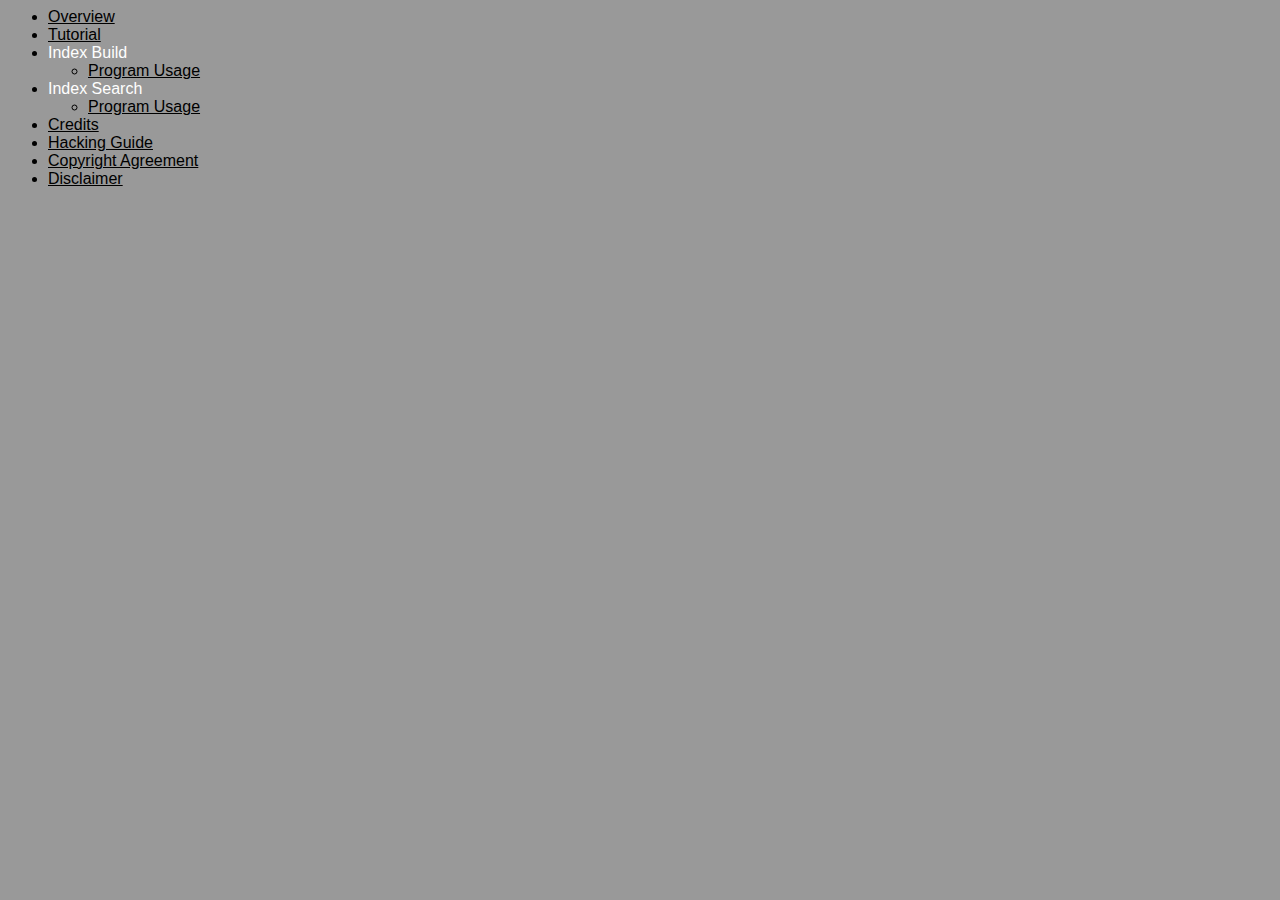
<file: doc/index.html>
<html>
<head>                                                     
	<link rel="stylesheet" type="text/css" href="style.css">
	<title>Manual Navigation</title>
</head>

<body bgcolor="#999999" link="#000000" vlink="#000000">

<ul>
	<li> <font color="#ffffff"> <A HREF="Content.html" target="mainContent">Overview</a></font></li>
	<li> <font color="#ffffff"> <A HREF="Tutorial.html"
          target="mainContent">Tutorial</a></font></li>
	<li> <font color="#ffffff"> Index Build </font>
		<ul>
			<li> <font color="#000000"> <A HREF="Build.html" target="mainContent">Program Usage </a></font></li>
		</ul>
	</li>
	
	<li> <font color="#ffffff"> Index Search </font>
		<ul>
			<li> <A HREF="Search.html" target="mainContent">Program Usage </a></li>
		</ul>
	</li>

	<li> <A HREF="Credits.html" target="mainContent">Credits</A></li>
	<li> <A HREF="hacking.html" target="mainContent">Hacking Guide</A></li>
	<li> <A HREF="copying.html" target="mainContent">Copyright Agreement</A></li>
	<li> <A HREF="Disclaimer.html" target="mainContent">Disclaimer</A></li>
</ul> 

</body>
</html>
</file>
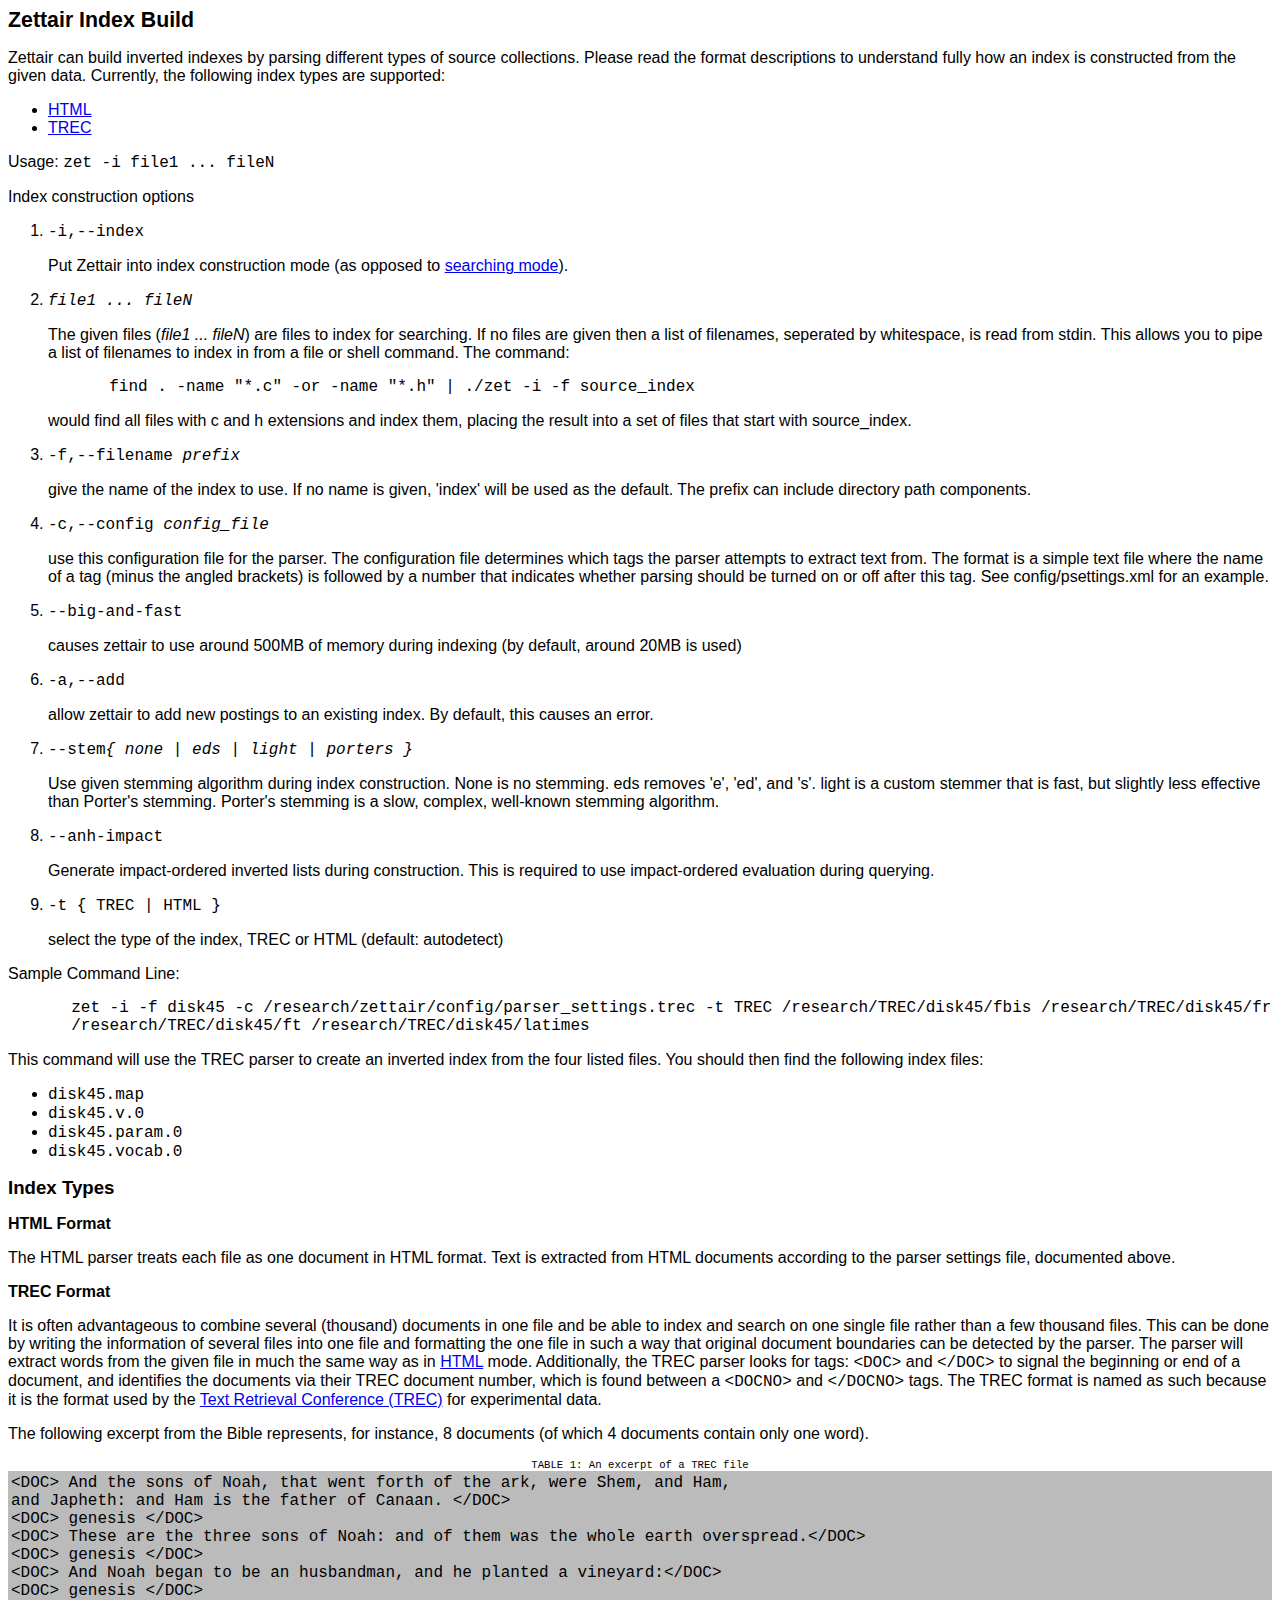
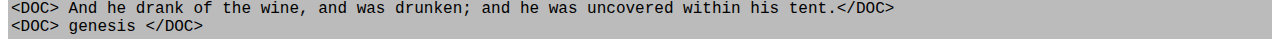
<file: doc/Build.html>
<html>
  <head>
    <title>Zettair Index Build</title>
  </head>
  <link rel="stylesheet" type="text/css" href="style.css">
  <body bgcolor="#ffffff">

  <h1>Zettair Index Build</h1>
  <p>
  Zettair can build inverted indexes by parsing different types of 
  source collections.  Please read the format descriptions to understand 
  fully how an index is constructed from the given data. Currently, the 
  following index types are supported:

  <ul>
    <li><a href="#HTMLFORMAT">HTML</a></li>
    <li><a HREF="#TRECFORMAT">TREC</a></li>            
  </ul>
  </p>

  <p>
  Usage: <span class="usage">zet -i file1 ...  fileN</span>
  </p>

  <p>Index construction options<br>

  <ul class="option-list">
    <li>
    <span class="option-flag">-i,--index</span>
    <p class="option-explanation">
    Put Zettair into index construction mode (as opposed to <a
      href="Search.html" target="mainContent">searching mode</a>).
    </p>
    </li>

    <li><span class="option-flag"><span 
        class="option-argument">file1 ... fileN</span></span>
    <p class="option-explanation">
    The given files (<span class="option-argument">file1 ... 
      fileN</span>) are files to index for
    searching.  If no files are given then a list of filenames, 
    seperated by whitespace, is read from stdin.  This allows you to 
    pipe a list of filenames to index in from a file or shell
    command.  The command:
    </p>
    <div class="shell-command">find . -name "*.c" -or -name 
      "*.h" | ./zet -i -f source_index</div>
    <p class="option-explanation">
    would find all files with c and h extensions and index them,
    placing the result into a set of files that start with
    source_index.
    </p>
    </li>

    <li>
    <span class="option-flag">-f,--filename <span
        class="option-argument">prefix</span></span>
    <p class="option-explanation">
    give the name of the index to use.  If no name is given, 'index'
    will be used as the default.  The prefix can include directory
    path components.
    </p>
    </li>

    <li>
    <span class="option-flag">-c,--config <span
        class="option-argument">config_file</span></span>
    <p class="option-explanation">
    use this configuration file for the parser.  The configuration
    file determines which tags the parser attempts to extract text
    from.  The format is a simple text file where the name of a tag
    (minus the angled brackets) is followed by a number that
    indicates whether parsing should be turned on or off after this
    tag.  See config/psettings.xml for an example.
    </p>
    </li>

    <li><span class="option-flag">--big-and-fast</span>
    <p class="option-explanation">
    causes zettair to use around 500MB of memory during indexing (by
    default, around 20MB is used)
    </p>
    </li>

    <li><span class="option-flag">-a,--add</span>
    <p class="option-explanation">
    allow zettair to add new postings to an existing index.  By
    default, this causes an error.
    </p>
    </li>

    <li>
    <span class="option-flag">--stem<span
        class="option-argument">{ none | eds | light | porters }</span></span>
    <p class="option-explanation">
    Use given stemming algorithm during index construction.  None is
    no stemming.  eds removes 'e', 'ed', and 's'.
    light is a custom stemmer that is fast, but slightly less
    effective than Porter's stemming.
    Porter's stemming is a slow, complex, well-known stemming algorithm.
    </p>
    </li>

    <li>
    <span class="option-flag">--anh-impact</span>
    <p class="option-explanation">
    Generate impact-ordered inverted lists during construction.  This
    is required to use impact-ordered evaluation during querying.
    </p>
    </li>

    <li><span class="option-flag">-t { TREC | HTML }</span>
    <p class="option-explanation">
    select the type of the index, TREC or HTML (default: autodetect)
    </p>
    </li>
  </ul>
  </p>

  <p>
  Sample Command Line: 
  </p>
  <div class="shell-command">zet -i -f disk45 -c
    /research/zettair/config/parser_settings.trec -t TREC
    /research/TREC/disk45/fbis /research/TREC/disk45/fr
    /research/TREC/disk45/ft /research/TREC/disk45/latimes</div>
  <p>
  This command will use the TREC parser
  to create an inverted index from the four listed files.
  You should then find the following index files:
  <ul>
    <li><span class="file-name">disk45.map</span></li>
    <li><span class="file-name">disk45.v.0</span></li>
    <li><span class="file-name">disk45.param.0</span></li>
    <li><span class="file-name">disk45.vocab.0</span></li>
  </ul>
  </p>

  <h2><a name="FORMAT">Index Types</a></h2>
  <h3><a name="HTMLFORMAT">HTML Format</a></h3>
  <p>    
  The HTML parser treats each file as one document in HTML format.  Text is
  extracted from HTML documents according to the parser settings file,
  documented above. 
  </p>
  <h3><a name="TRECFORMAT">TREC Format</a></h3>
  <p>
  It is often advantageous to combine several (thousand) documents in 
  one file and be able to index and search on one single file rather 
  than a few thousand files. This can be done by writing the information 
  of several files into one file and formatting the one file in such a 
  way that original document boundaries can be detected by the parser. 
  The parser will extract words from the given file in much the same way 
  as in <a href="#HTMLFORMAT">HTML</a> mode.  Additionally, the TREC 
  parser looks for tags: <span class="input-word">&lt;DOC&gt;</span>
  and <span class="input-word">&lt;/DOC&gt;</span> to signal the 
  beginning or end of a document, and identifies the documents via their 
  TREC document number, which is found between a 
  <span class="input-word">&lt;DOCNO&gt;</span> and 
  <span class="input-word">&lt;/DOCNO&gt;</span> tags.  
  The TREC format is named as such because it is the format used by the 
  <a href="http://trec.nist.gov">Text Retrieval Conference (TREC)</a> for
  experimental data.
  </p>

  <p>
  The following excerpt from the Bible represents, for instance, 
  8 documents (of which 4 documents contain only one word).
  </p>
  <p>
  <table bgcolor="#bbbbbb" border="0" width="100%">
    <tr> 
      <td>
        <code>
          &lt;DOC&gt; And the sons of Noah, that went forth of the ark, were Shem, and Ham,<br>
          and Japheth: and Ham is the father of Canaan. &lt;/DOC&gt;<br>
          &lt;DOC&gt; genesis &lt;/DOC&gt;<br>
          &lt;DOC&gt; These are the three sons of Noah: and of them was the whole earth overspread.&lt;/DOC&gt;<br>
          &lt;DOC&gt; genesis &lt;/DOC&gt;<br>
          &lt;DOC&gt; And Noah began to be an husbandman, and he planted a vineyard:&lt;/DOC&gt;<br>
          &lt;DOC&gt; genesis &lt;/DOC&gt;<br>
          &lt;DOC&gt; And he drank of the wine, and was drunken; and he was uncovered within his tent.&lt;/DOC&gt;<br>
          &lt;DOC&gt; genesis &lt;/DOC&gt;<br>
        </code>
      </td>
      </tr><caption valign="bottom" align="left">TABLE 1: An excerpt of a 
      TREC file</caption>
  </table>
  </p>

  </body>
</html>
</file>
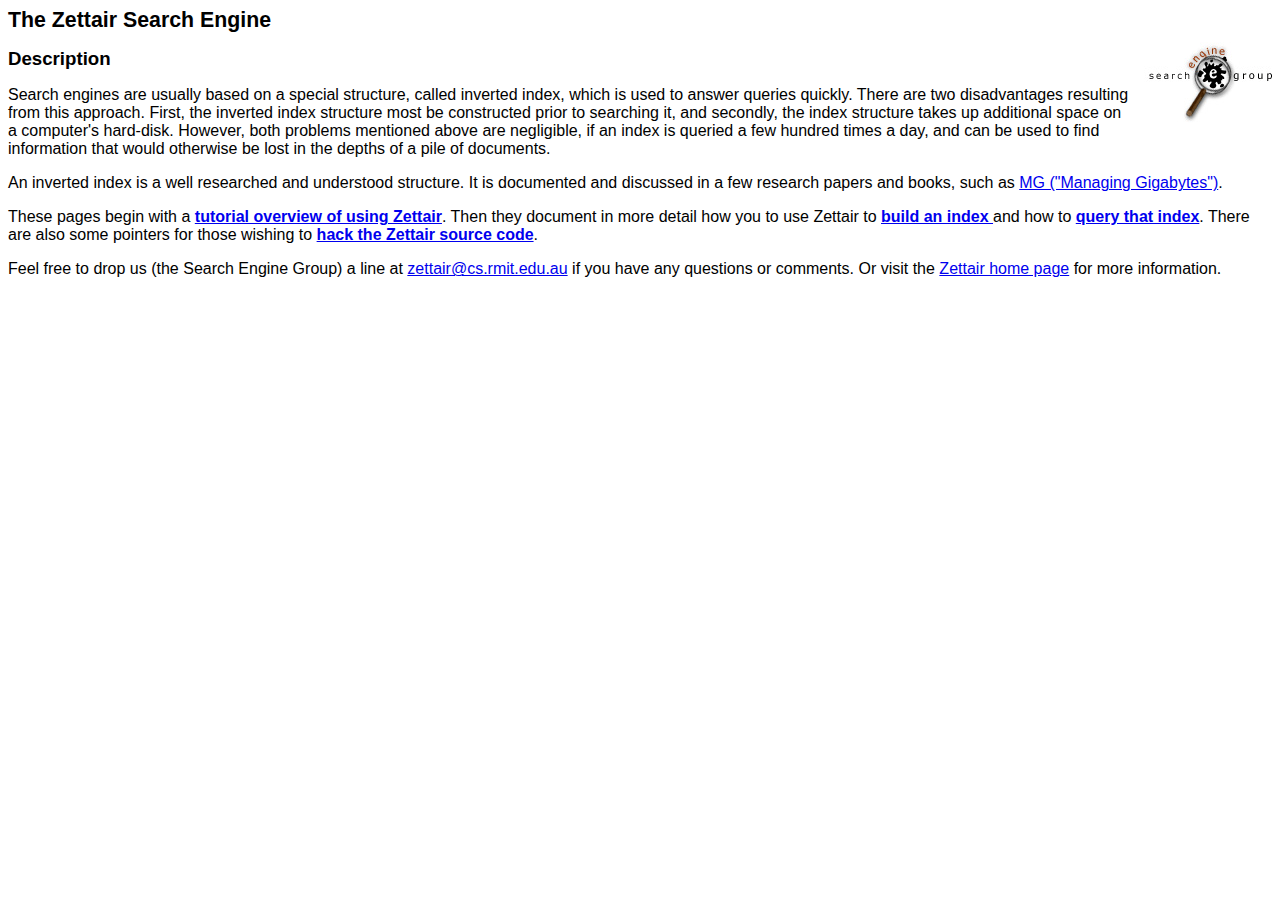
<file: doc/Content.html>
<html>
  <head>
    <title>Package Contents</title>
    <link rel="stylesheet" type="text/css" href="style.css">
  </head>
  <body bgcolor="#ffffff">
    <a href="http://www.seg.rmit.edu.au"><img src="logo.gif" width=138 height=165 align="right" alt="search engine group logo"/></a>
    <h1>The Zettair Search Engine</h1>

    <h2>Description</h2>

    <p>
    Search engines are usually based on a special structure, 
    called inverted index, which is used to answer queries quickly. 
    There are two disadvantages resulting from this approach.
    First, the inverted index structure most be constructed prior to 
    searching it, and secondly, the index structure takes up additional 
    space on a computer's hard-disk. However, both problems mentioned 
    above are negligible, if an index is queried a few hundred times a day,
    and can be used to find information that would otherwise be lost 
    in the depths of a pile of documents.
    </p>

    <p>
    An inverted index is a well researched and understood structure. 
    It is documented and discussed in a few research papers and books, 
    such as
    <a href="http://www.cs.mu.oz.au/mg/">MG ("Managing Gigabytes")</a>.
    </p>

    <p>
    These pages begin with a <b><a href="Tutorial.html">tutorial
        overview of using Zettair</a></b>.  Then they document in more 
    detail how 
    you to use Zettair to <b><a href="Build.html">build an index </a>
    </b> and how to <b><a href="Search.html">query that index</a></b>.  There
    are also some pointers for those wishing to <b><a href="hacking.html">hack
        the Zettair source code</a></b>.
    </p>

    <p>
    Feel free to drop us (the Search Engine Group) a line at 
    <a href="mailto:zettair@cs.rmit.edu.au">zettair@cs.rmit.edu.au</a> 
    if you have any questions or comments.  Or visit the 
    <a href="http://www.seg.rmit.edu.au/zettair">Zettair home page</a> 
    for more information.
    </p>

  </body>
</html>
</file>
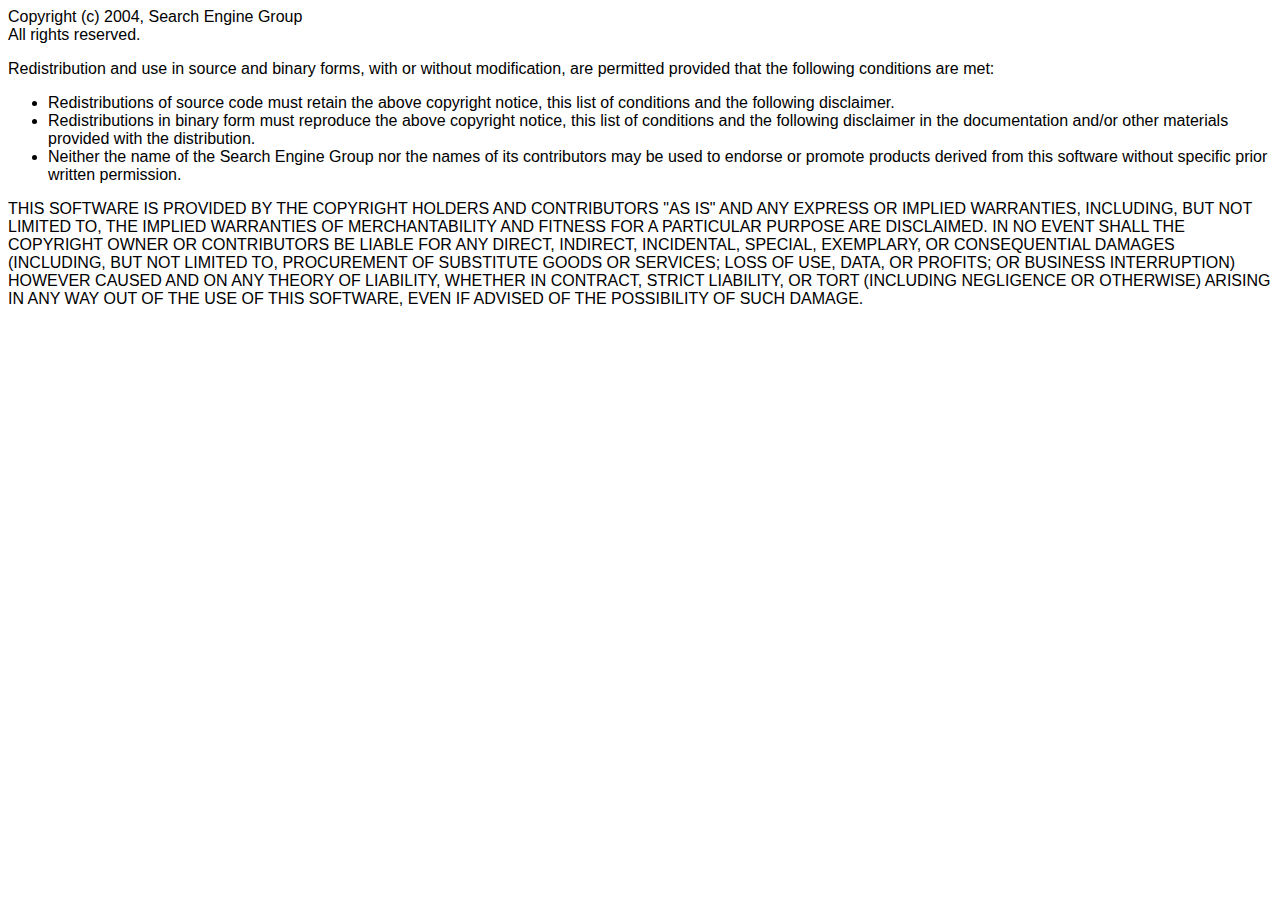
<file: doc/copying.html>
<html>
  <head>
    <title>Zettair License</title>
    <link rel="stylesheet" type="text/css" href="style.css">
  </head>

  <body bgcolor="#ffffff">

    <p>
    Copyright (c) 2004, Search Engine Group<br>
    All rights reserved.
    </p>

    <p>
    Redistribution and use in source and binary forms, with or without
    modification, are permitted provided that the following conditions are
    met:
    </p>

    <p>
    <ul>
      <li>Redistributions of source code must retain the above copyright 
      notice, this list of conditions and the following disclaimer.</li>

      <li>Redistributions in binary form must reproduce the above copyright 
      notice, this list of conditions and the following disclaimer in 
      the documentation and/or other materials provided with the 
      distribution.</li>

      <li>Neither the name of the Search Engine Group nor the names of its 
      contributors may be used to endorse or promote products derived from 
      this software without specific prior written permission.</li>
    </ul>
    </p>

    <p>THIS SOFTWARE IS PROVIDED BY THE COPYRIGHT HOLDERS AND CONTRIBUTORS
    "AS IS" AND ANY EXPRESS OR IMPLIED WARRANTIES, INCLUDING, BUT NOT
    LIMITED TO, THE IMPLIED WARRANTIES OF MERCHANTABILITY AND FITNESS FOR
    A PARTICULAR PURPOSE ARE DISCLAIMED. IN NO EVENT SHALL THE COPYRIGHT
    OWNER OR CONTRIBUTORS BE LIABLE FOR ANY DIRECT, INDIRECT, INCIDENTAL,
    SPECIAL, EXEMPLARY, OR CONSEQUENTIAL DAMAGES (INCLUDING, BUT NOT
    LIMITED TO, PROCUREMENT OF SUBSTITUTE GOODS OR SERVICES; LOSS OF USE,
    DATA, OR PROFITS; OR BUSINESS INTERRUPTION) HOWEVER CAUSED AND ON ANY
    THEORY OF LIABILITY, WHETHER IN CONTRACT, STRICT LIABILITY, OR TORT
    (INCLUDING NEGLIGENCE OR OTHERWISE) ARISING IN ANY WAY OUT OF THE USE
    OF THIS SOFTWARE, EVEN IF ADVISED OF THE POSSIBILITY OF SUCH DAMAGE.</p>
  </body>
</html>
</file>
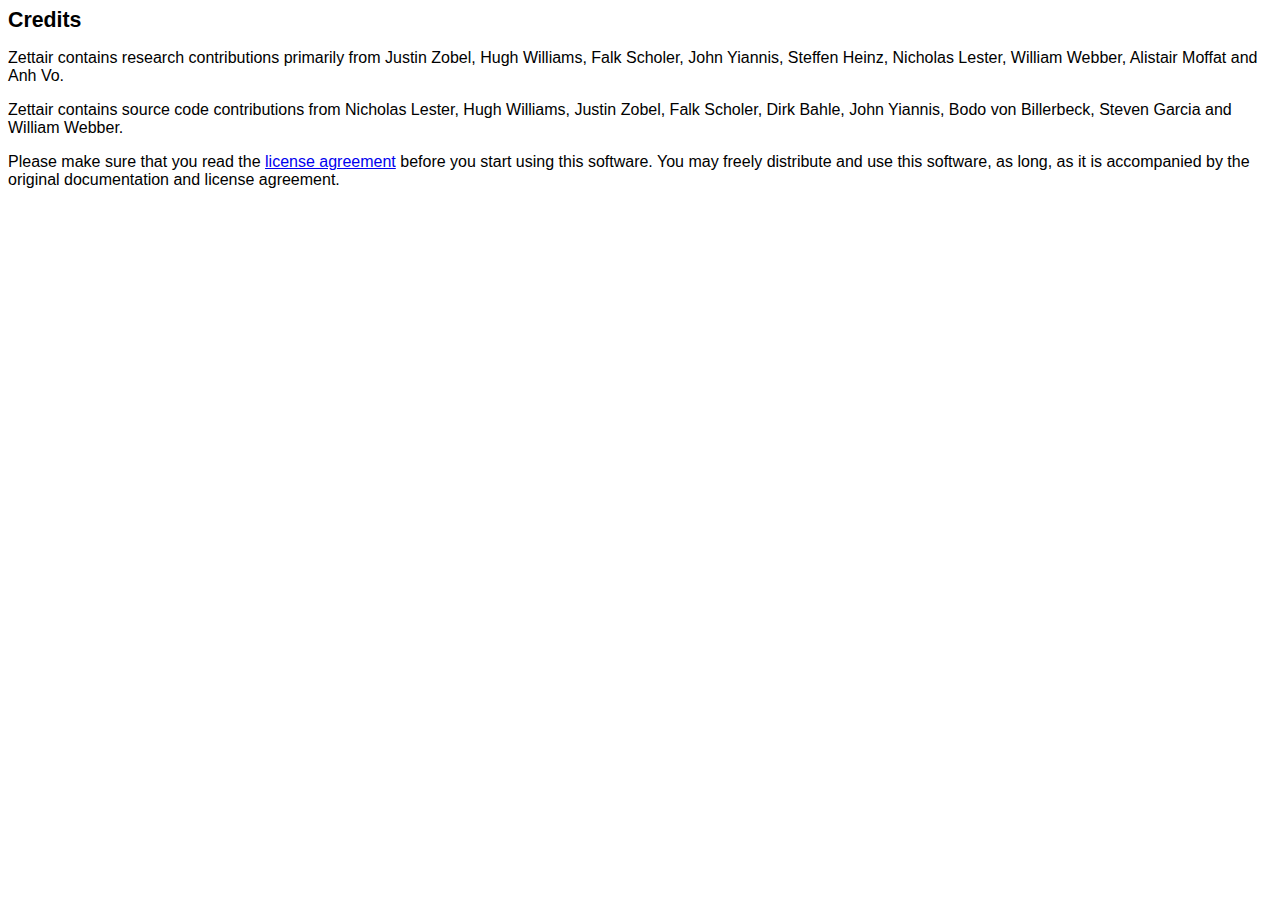
<file: doc/Credits.html>
<html>
  <head>
    <title>Credits</title>
    <link rel="stylesheet" type="text/css" href="style.css">
  </head>
  <body bgcolor="#ffffff">
    <h1>Credits</h1>

    <p>
    Zettair contains research contributions primarily from Justin Zobel, 
    Hugh Williams, Falk Scholer, John Yiannis, Steffen Heinz, Nicholas Lester, 
    William Webber, Alistair Moffat and Anh Vo.
    </p>

    <p>
    Zettair contains source code contributions from Nicholas Lester, 
    Hugh Williams, Justin Zobel, Falk Scholer, Dirk Bahle, John Yiannis, 
    Bodo von Billerbeck, Steven Garcia and William Webber.
    </p>

    <p> 
    Please make sure that you read the 
    <a HREF="copying.html">license agreement</a>
    before you start using this software. You may freely distribute 
    and use this software, as long, as it is accompanied by the 
    original documentation and license agreement.
    </p>

  </body>
</html>
</file>
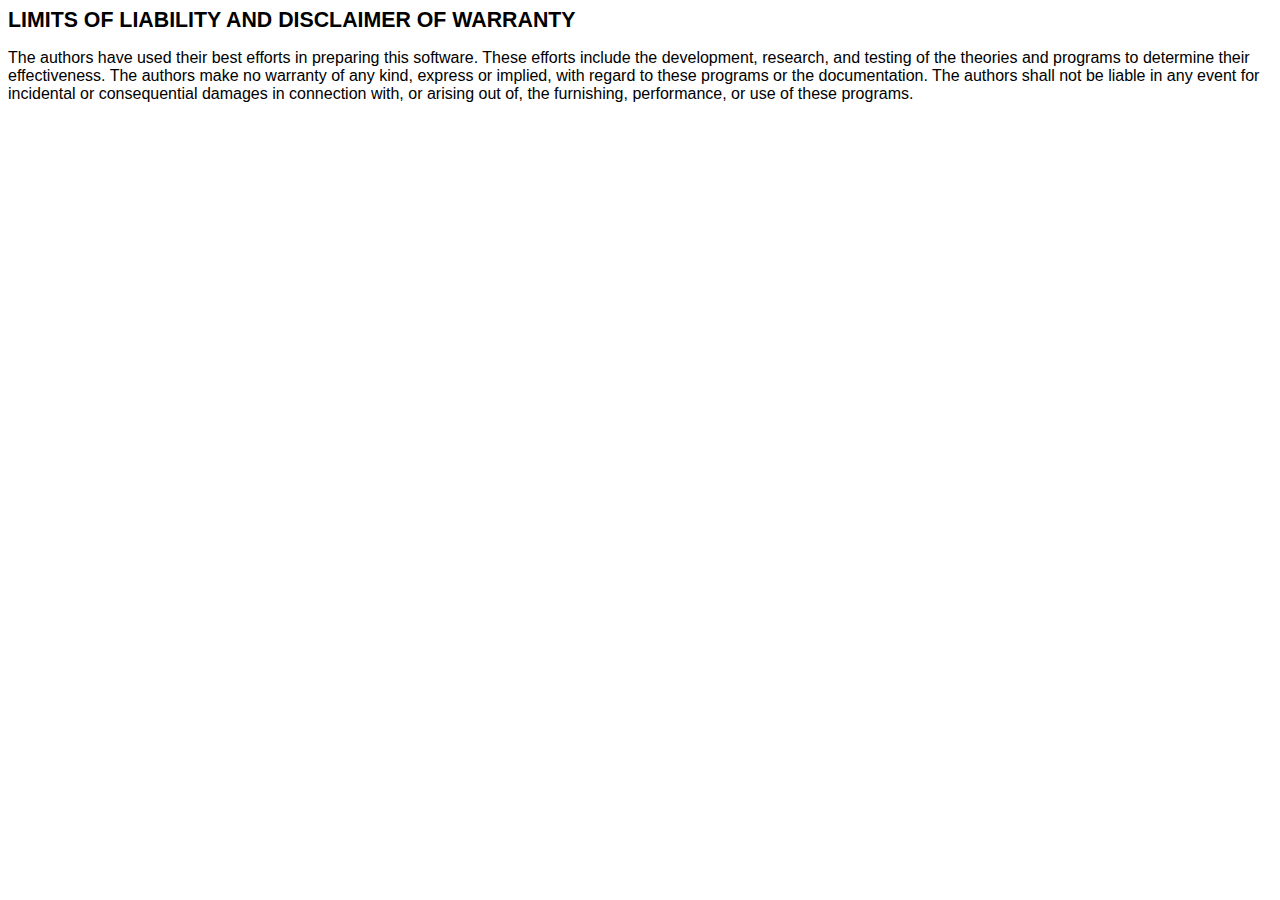
<file: doc/Disclaimer.html>
<HTML>
<HEAD>
<TITLE>Package Contents</TITLE>
</HEAD>
<link rel="stylesheet" type="text/css" href="style.css">
<BODY bgcolor="#ffffff">
<H1> LIMITS OF LIABILITY AND DISCLAIMER OF WARRANTY </H1>
 <p> 
The authors have used their best efforts in preparing this software.  
These efforts include the development, research, and testing of the 
theories and programs to determine their effectiveness. The authors
make no warranty of any kind, express or implied, with regard to
these programs or the documentation. The authors shall not be liable in
any event for incidental or consequential damages in connection with,
or arising out of, the furnishing, performance, or use of these programs.
</p>
</BODY>
</HTML>
</file>
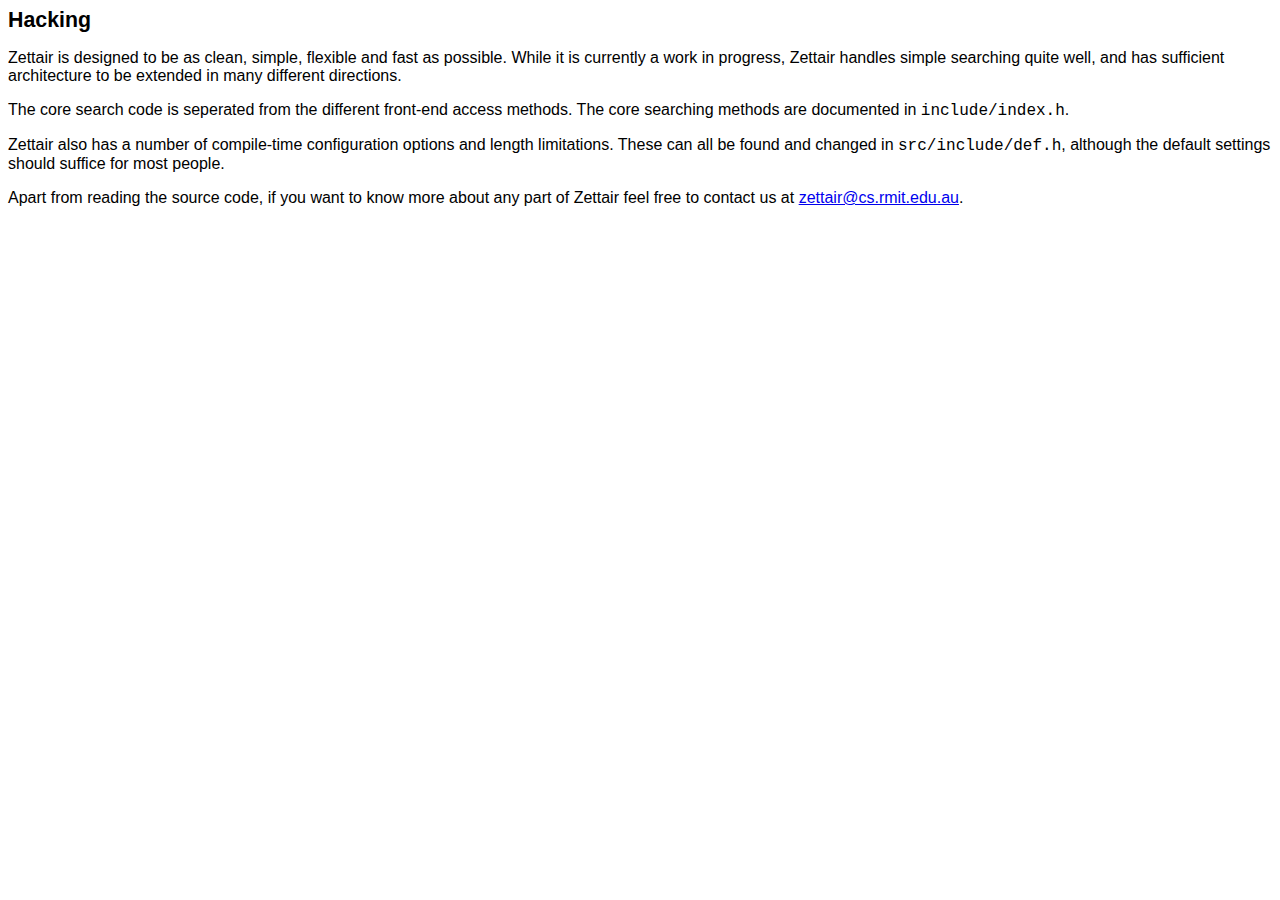
<file: doc/hacking.html>
<html>
  <head>
    <title>Hacking Zettair</title>
    <link rel="stylesheet" type="text/css" href="style.css">
  </head>
  <body bgcolor="#ffffff">
    <h1>Hacking</h1>

    <p>
    Zettair is designed to be as clean, simple, flexible and fast as possible.
    While it is currently a work in progress, Zettair handles simple
    searching quite well, and has sufficient architecture to be
    extended in many different directions.
    </p>

    <p>
    The core search code is seperated from the different front-end
    access methods.  The core searching methods are documented in
    <span class="file-name">include/index.h</span>.
    </p>

    <p>
    Zettair also has a number of compile-time configuration options and
    length limitations.  These can all be found and changed in
    <code>src/include/def.h</code>, although the default settings
    should suffice for most people.
    </p>

    <p>
    Apart from reading the source code, if you want to know more
    about any part of Zettair feel free to contact us at 
    <a href="mailto:zettair@cs.rmit.edu.au">zettair@cs.rmit.edu.au</a>.
    </p>

  </body>
</html>
</file>
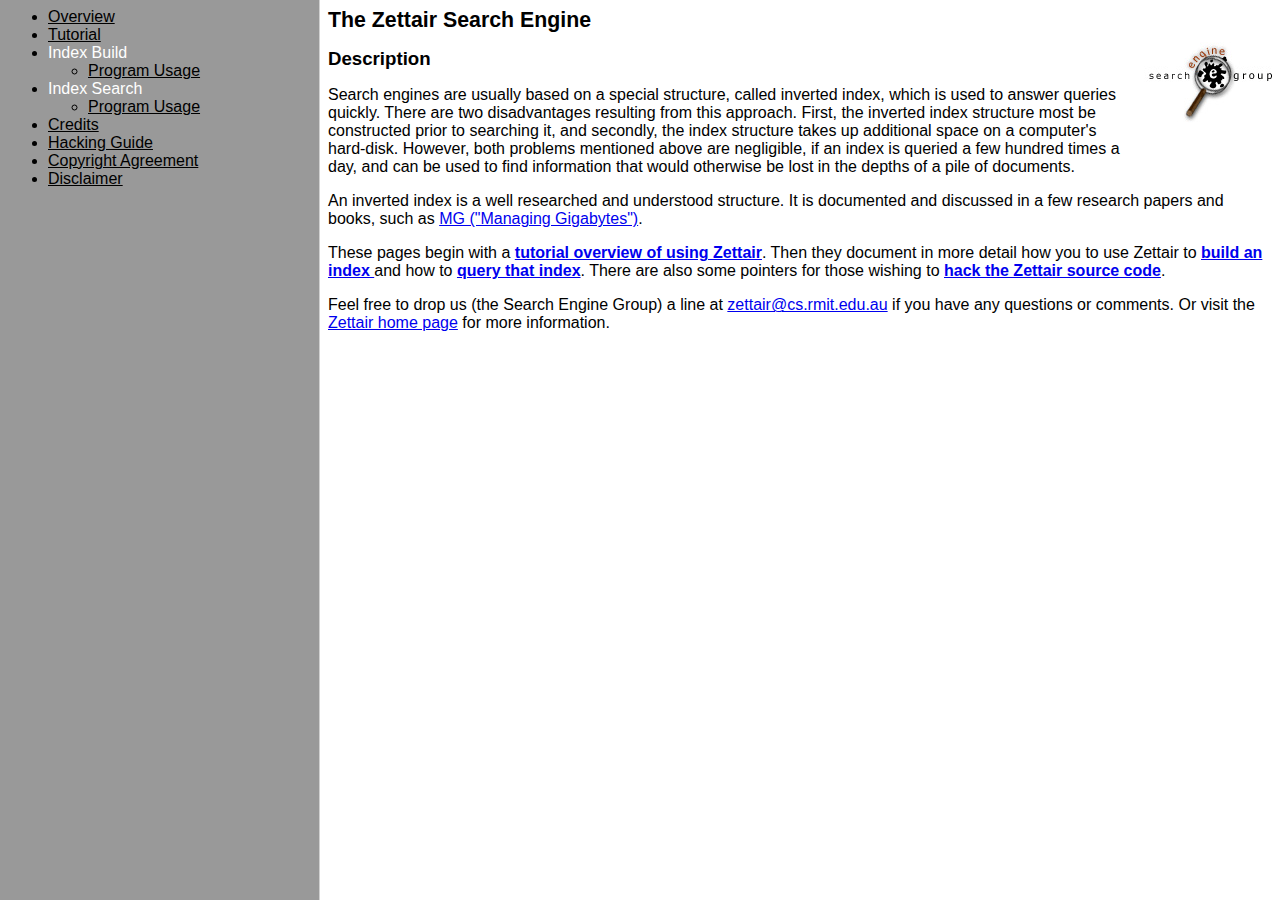
<file: doc/Readme.html>
<html>
  <head>
    <title>Zettair User Guide</title>
    <link rel="stylesheet" type="text/css" href="style.css">
  </head>
  <frameset cols="25%,*" border="1">
    <frame name=Index src=index.html>
    <frame name=mainContent src=Content.html>
  </frameset>
</html>
</file>
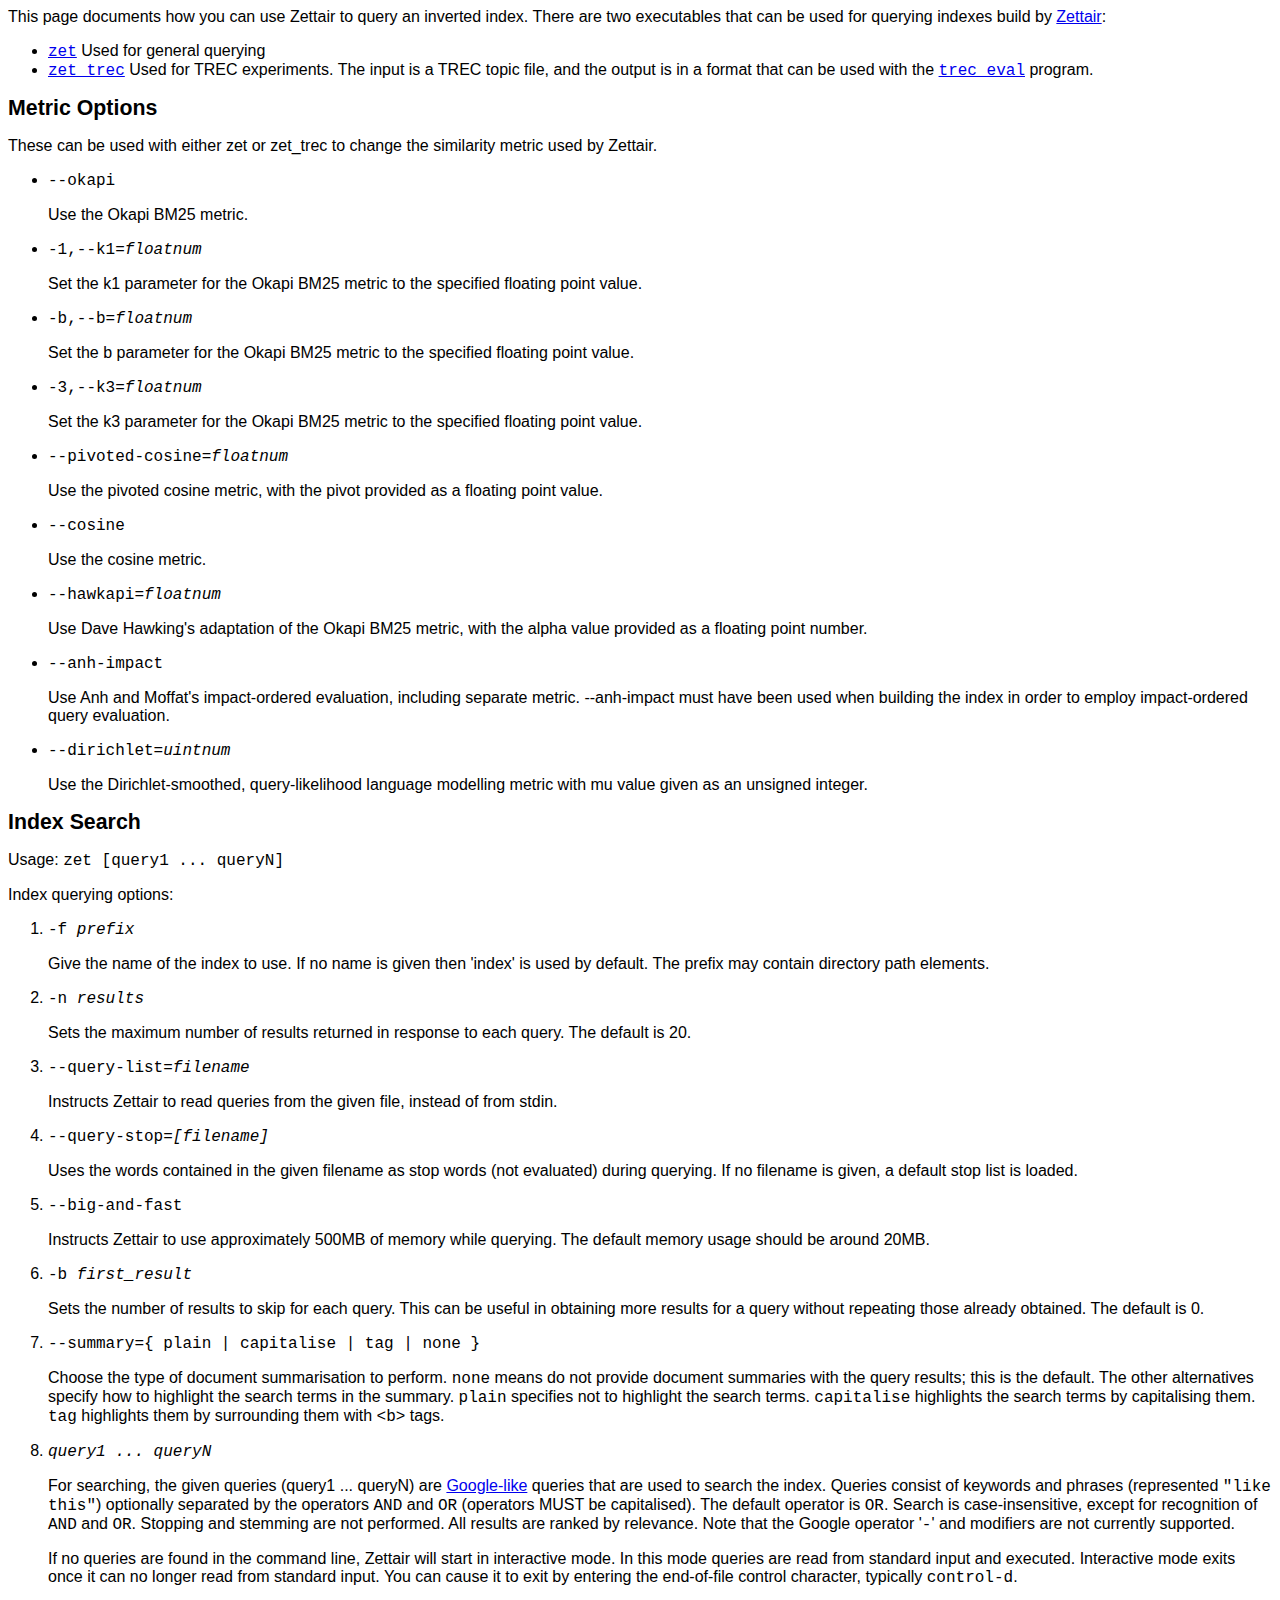
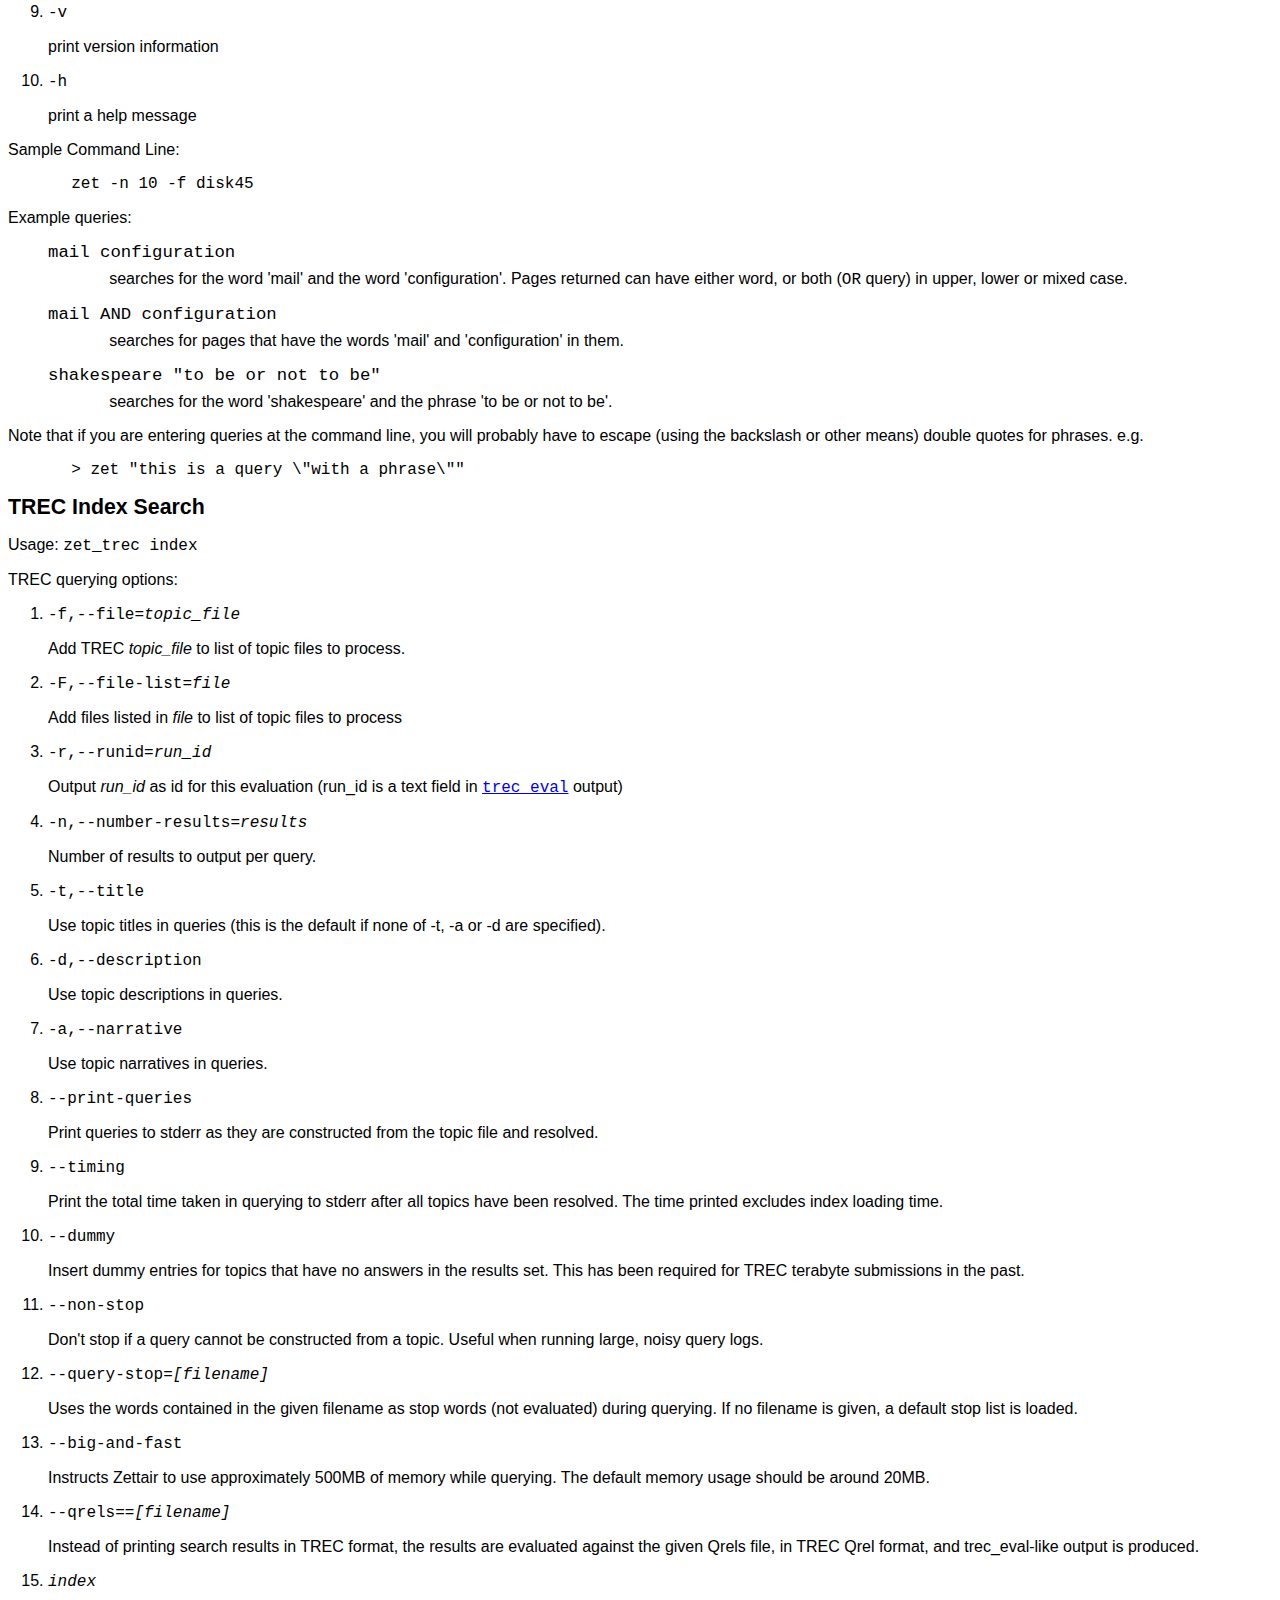
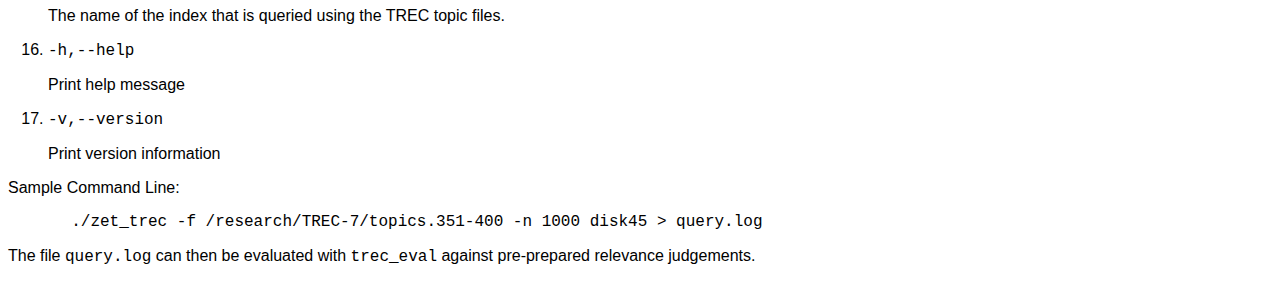
<file: doc/Search.html>
<html>
  <head>
    <title>Index Search</title>
  </head>
  <link rel="stylesheet" type="text/css" href="style.css">
  <body bgcolor="#ffffff">
    <p>This page documents how you can use Zettair to query an inverted 
    index.  There are two executables that can be used for querying indexes
    build by <a href="Build.html" target="mainContent">Zettair</a>:
    <ul>
      <li><a href="#QUERY"><span class="program-name">zet</span></a> Used for 
      general querying</li>
      <li><a href="#TRECQUERY"><span class="program-name">zet_trec</span></a> 
      Used for TREC experiments.  The input is a TREC topic file, and the 
      output is in a format that can be used with the 
      <a href="ftp://ftp.cs.cornell.edu/pub/smart/"><span
          class="program-name">trec_eval</span></a> program.
      </li>            
    </ul>
    </p>

    <h1>Metric Options</h1>
    <p>
      These can be used with either zet or zet_trec to change the
      similarity metric used by Zettair.
    </p>

    <ul>
      <li>
      <span class="option-flag">--okapi</span>
      <p class="option-explanation">
      Use the Okapi BM25 metric.
      </p>
      </li>

      <li>
      <span class="option-flag">-1,--k1=<span
          class="option-argument">floatnum</span></span>
      <p class="option-explanation">
      Set the k1 parameter for the Okapi BM25 metric to the specified
      floating point value.
      </p>
      </li>

      <li>
      <span class="option-flag">-b,--b=<span
          class="option-argument">floatnum</span></span>
      <p class="option-explanation">
      Set the b parameter for the Okapi BM25 metric to the specified
      floating point value.
      </p>
      </li>

      <li>
      <span class="option-flag">-3,--k3=<span
          class="option-argument">floatnum</span></span>
      <p class="option-explanation">
      Set the k3 parameter for the Okapi BM25 metric to the specified
      floating point value.
      </p>
      </li>

      <li>
      <span class="option-flag">--pivoted-cosine=<span
          class="option-argument">floatnum</span></span>
      <p class="option-explanation">
      Use the pivoted cosine metric, with the pivot provided as a
      floating point value.
      </p>
      </li>

      <li>
      <span class="option-flag">--cosine</span>
      <p class="option-explanation">
      Use the cosine metric.
      </p>
      </li>

      <li>
      <span class="option-flag">--hawkapi=<span
          class="option-argument">floatnum</span></span>
      <p class="option-explanation">
      Use Dave Hawking's adaptation of the Okapi BM25 metric, with the
      alpha value provided as a floating point number.
      </p>
      </li>

      <li>
      <span class="option-flag">--anh-impact</span>
      <p class="option-explanation">
      Use Anh and Moffat's impact-ordered evaluation,  including
      separate metric.  --anh-impact must have been used when building
      the index in order to employ impact-ordered query evaluation.
      </p>
      </li>

      <li>
      <span class="option-flag">--dirichlet=<span
          class="option-argument">uintnum</span></span>
      <p class="option-explanation">
      Use the Dirichlet-smoothed, query-likelihood language modelling
      metric with mu value given as an unsigned integer.
      </p>
      </li>
    </ul>

    <h1>Index Search</h1>
    <a name="QUERY"></a>
    <p>
    Usage: <span class="usage">zet [query1 ... queryN]</span>
    </p>
    <p>
    Index querying options:<br>
    <ul class="option-list">
      <li>
      <span class="option-flag">-f <span
          class="option-argument">prefix</span></span>
      <p class="option-explanation">
      Give the name of the index to use.  If no name is given then
      'index' is used by default.  The prefix may contain directory
      path elements.
      </p>
      </li>

      <li>
      <span class="option-flag">-n <span 
          class="option-argument">results</span></span>
      <p class="option-explanation">
      Sets the maximum number of results returned in response to each
      query.  The default is 20.
      </p>
      </li>

      <li>
      <span class="option-flag">--query-list=<span 
          class="option-argument">filename</span></span>
      <p class="option-explanation">
      Instructs Zettair to read queries from the given file, instead
      of from stdin.
      </p>
      </li>

      <li>
      <span class="option-flag">--query-stop<span 
          class="option-argument">=[filename]</span></span>
      <p class="option-explanation">
      Uses the words contained in the given filename as stop words
      (not evaluated) during querying.  If no filename is given, a
      default stop list is loaded.
      </p>
      </li>

      <li>
      <span class="option-flag">--big-and-fast</span>
      <p class="option-explanation">
      Instructs Zettair to use approximately 500MB of memory while
      querying.  The default memory usage should be around 20MB.
      </p>
      </li>

      <li>
      <span class="option-flag">-b <span 
          class="option-argument">first_result</span></span>
      <p class="option-explanation">
      Sets the number of results to skip for each query.  This can be
      useful in obtaining more results for a query without repeating
      those already obtained.  The default is 0.
      </p>
      </li>

      <li>
      <span class="option-flag">--summary={ plain | capitalise | tag | 
        none }</span>
      <p class="option-explanation">Choose the type of document 
      summarisation to perform. <span class="option-flag">none</span>
      means do not provide document summaries with the query results;
      this is the default.  The other alternatives specify how to
      highlight the search terms in the summary.  
      <span class="option-flag">plain</span> specifies not 
      to highlight the search terms.  <span class="option-flag">capitalise</span>
      highlights the search terms by capitalising them.
      <span class="option-flag">tag</span> highlights them by 
      surrounding them with <span class="output-name">&lt;b&gt;</span> 
      tags.
      </p>
      </li>

      <li>
      <span class="option-flag"><span
          class="option-argument">query1 ... queryN</span></span>
      <p class="option-explanation">
      For searching, the given queries (query1 ... queryN) 
      are <a href="http://www.google.com/">Google-like</a> queries that 
      are used to search the index. Queries consist of keywords and 
      phrases (represented <span class="input-word">"like this"</span>) 
      optionally separated by the 
      operators <span class="input-word">AND</span> and 
      <span class="input-word">OR</span> (operators MUST be 
      capitalised). The default operator is 
      <span class="input-word">OR</span>. Search is case-insensitive, 
      except for recognition of <span class="input-word">AND</span> 
      and <span class="input-word">OR</span>.  Stopping and stemming are 
      not performed.  All results are ranked by relevance. Note that 
      the Google operator '<span class="input-word">-</span>' 
      and modifiers are not currently supported.
      </p>

      <p class="option-explanation">
      If no queries are found in the command line, Zettair will start in 
      interactive mode.  In this mode queries are read from standard
      input and executed.  Interactive mode exits once it can no longer
      read from standard input.  You can cause it to exit by entering
      the end-of-file control character, typically 
      <span class="shell-name">control-d</span>.
      </p>
      </li>

      <li>
      <span class="option-flag">-v</span>
      <p class="option-explanation">print version information</p>

      <li>
      <span class="option-flag">-h</span>
      <p class="option-explanation">print a help message</p>
      </UL>

      <p>Sample Command Line:</p>

      <div class="shell-command">zet -n 10 -f disk45</div>

      <p>
      Example queries:
      <ul class="query-list">
        <li><span class="sample-query">mail configuration</span> 
        <div class="query-explanation">searches for the word 'mail' and the word
          'configuration'.  Pages returned can have either word, or both 
          (<span class="input-word">OR</span> query) in upper, lower or 
          mixed case.</div>
        </li>
        <li>
        <span class="sample-query">mail AND configuration</span> 
        <div class="query-explanation">searches for pages that have the 
          words 'mail' and 'configuration' in them.</div>
        </li>
        <li>
        <span class="sample-query">shakespeare "to be or not to be"</span>
        <div class="query-explanation">searches for the word 'shakespeare' and 
          the phrase 'to be or not to be'.</div>
        </li>
      </ul>
      </p>

      <p>
      Note that if you are entering queries at the command line, you will 
      probably have to escape (using the backslash or other means) double 
      quotes for phrases. e.g. 
      <div class="shell-command">
        &gt; zet "this is a query \"with a phrase\""
      </div>
      </p>

      <h1>TREC Index Search</h1>
      <a name="TRECQUERY"></a>
      <p>
      Usage: <span class="usage">zet_trec index</span>
      </p>

      <p>
      TREC querying options:<br>
      <ul class="option-list">
        <li>
        <span class="option-flag">-f,--file=<span
            class="option-argument">topic_file</span></span>
        <p class="option-explanation">
        Add TREC <span class="option-argument">topic_file</span> to list 
        of topic files to process.
        </p>
        </li>

        <li>
        <span class="option-flag">-F,--file-list=<span 
            class="option-argument">file</span></span>
        <p class="option-explanation">
        Add files listed in <span class="option-argument">file</span> to 
        list of topic files to process
        </p>

        <li>
        <span class="option-flag">-r,--runid=<span
            class="option-argument">run_id</span></span>
        <p class="option-explanation">
        Output <span class="option-argument">run_id</span> as id for 
        this evaluation (run_id is a text field 
        in <a href="ftp://ftp.cs.cornell.edu/pub/smart/"><span
            class="program-name">trec_eval</span></a> 
        output)
        </p>
        </li>

        <li>
        <span class="option-flag">-n,--number-results=<span
            class="option-argument">results</span></span>
        <p class="option-explanation">
        Number of results to output per query.
        </p>
        </li>

        <li>
        <span class="option-flag">-t,--title</span>
        <p class="option-explanation">
        Use topic titles in queries (this is the default if none of
        -t, -a or -d are specified).
        </p>
        </li>

        <li>
        <span class="option-flag">-d,--description</span>
        <p class="option-explanation">
        Use topic descriptions in queries.
        </p>
        </li>

        <li>
        <span class="option-flag">-a,--narrative</span>
        <p class="option-explanation">
        Use topic narratives in queries.
        </p>
        </li>

        <li>
        <span class="option-flag">--print-queries</span>
        <p class="option-explanation">
        Print queries to stderr as they are constructed from the topic
        file and resolved.
        </p>
        </li>

        <li>
        <span class="option-flag">--timing</span>
        <p class="option-explanation">
        Print the total time taken in querying to stderr after all
        topics have been resolved.  The time printed excludes index
        loading time.
        </p>
        </li>

        <li>
        <span class="option-flag">--dummy</span>
        <p class="option-explanation">
        Insert dummy entries for topics that have no answers in the
        results set.  This has been required for TREC terabyte submissions in the past.
        </p>
        </li>

        <li>
        <span class="option-flag">--non-stop</span>
        <p class="option-explanation">
        Don't stop if a query cannot be constructed from a topic.
        Useful when running large, noisy query logs.
        </p>
        </li>

        <li>
        <span class="option-flag">--query-stop<span 
            class="option-argument">=[filename]</span></span>
        <p class="option-explanation">
        Uses the words contained in the given filename as stop words
        (not evaluated) during querying.  If no filename is given, a
        default stop list is loaded.
        </p>
        </li>

        <li>
        <span class="option-flag">--big-and-fast</span>
        <p class="option-explanation">
        Instructs Zettair to use approximately 500MB of memory while
        querying.  The default memory usage should be around 20MB.
        </p>
        </li>

        <li>
        <span class="option-flag">--qrels=<span
            class="option-argument">=[filename]</span></span>
        <p class="option-explanation">
        Instead of printing search results in TREC format, the results
        are evaluated against the given Qrels file, in TREC Qrel
        format, and trec_eval-like output is produced.
        </p>
        </li>

        <li>
        <span class="option-flag"><span
            class="option-argument">index</span></span>
        <p class="option-explanation">
        The name of the index that is queried using the TREC topic files.
        </p>
        </li>

        <li>
        <span class="option-flag">-h,--help</span>
        <p class="option-explanation">
        Print help message
        </p>
        </li>

        <li>
        <span class="option-flag">-v,--version</span>
        <p class="option-explanation">
        Print version information
        </p>
        </li>
      </ul>
      </p>

      <p>
      Sample Command Line: 
      </p>
      <div class="shell-command">./zet_trec -f
        /research/TREC-7/topics.351-400 -n 1000 disk45 &gt; query.log</div>
      <p>
      The file <span class="file-name">query.log</span> can then be evaluated 
      with <span class="program-name">trec_eval</span> against
      pre-prepared relevance judgements.
      </p>

    </body>
  </html>
</file>
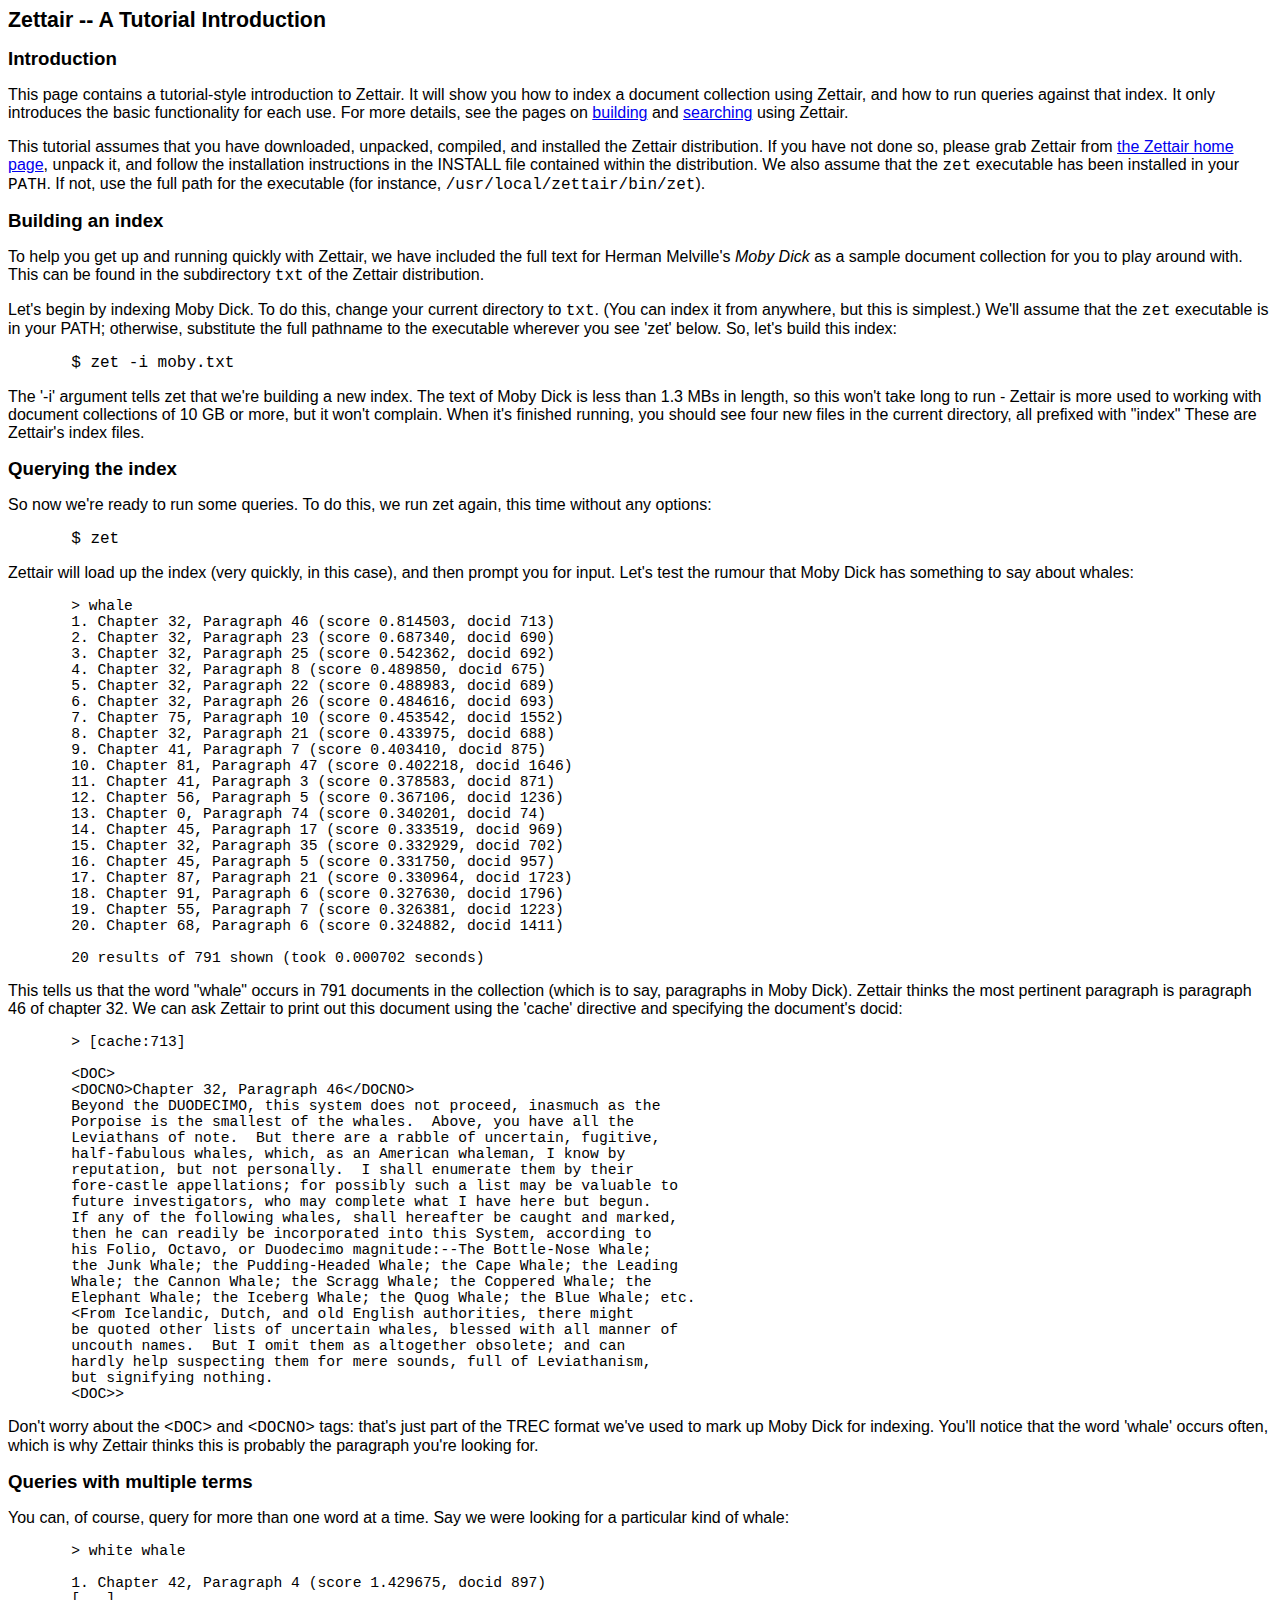
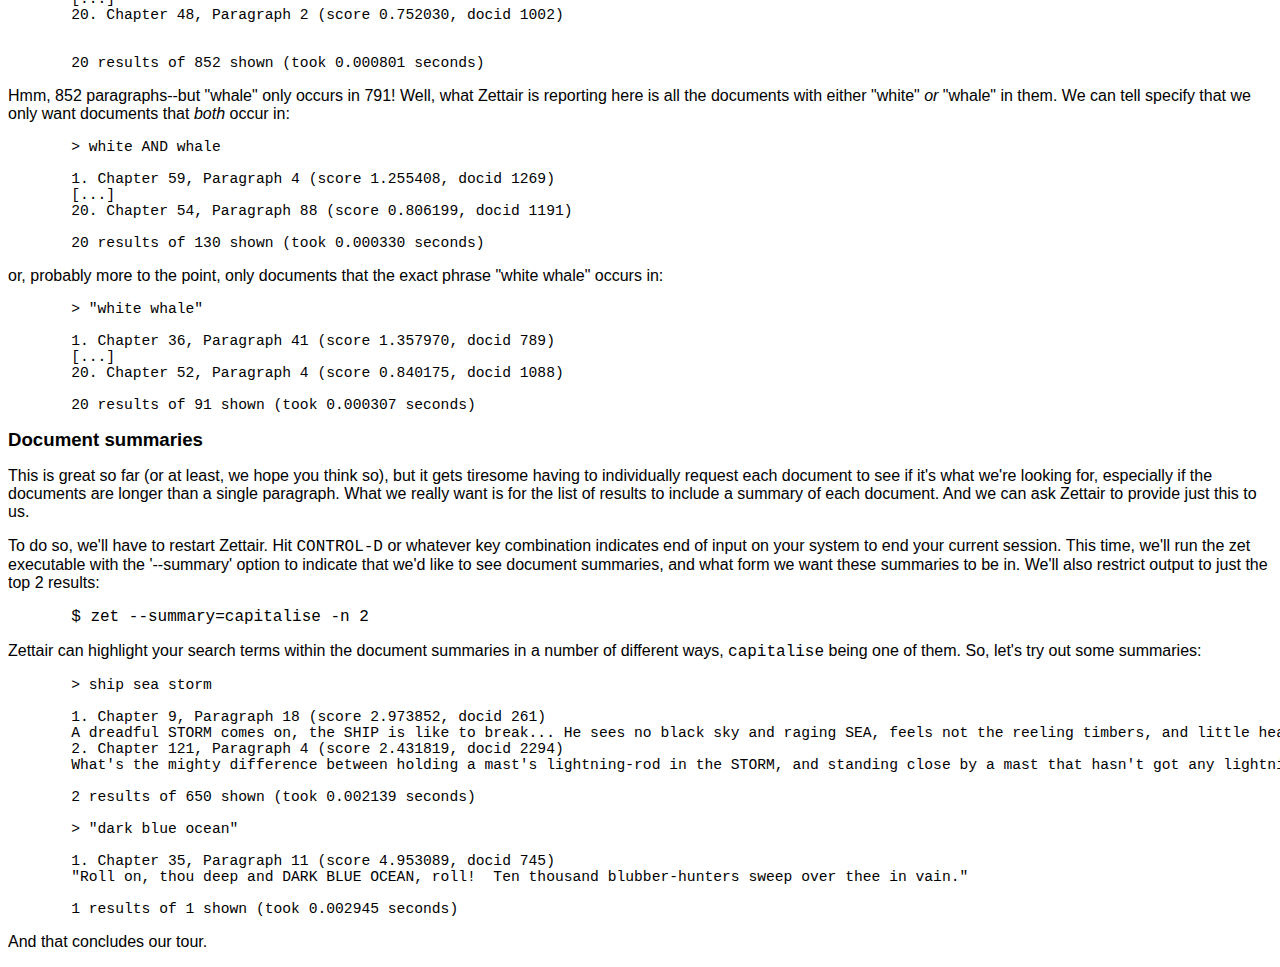
<file: doc/Tutorial.html>
<html>
  <head>
    <title>Tutorial</title>
    <link rel="stylesheet" type="text/css" href="style.css">
  </head>
  <body bgcolor="#ffffff">

    <h1>Zettair -- A Tutorial Introduction</h1>

    <h2>Introduction</h2>

    <p>This page contains a tutorial-style introduction to Zettair.
    It will show you how to index a document collection using Zettair,
    and how to run queries against that index.  It only introduces the
    basic functionality for each use.  For more details, see the
    pages on <a href="Build.html">building</a> and 
    <a href="Search.html">searching</a> using Zettair.</p>

    <p>This tutorial assumes that you have downloaded, unpacked,
    compiled, and installed the Zettair distribution.  If you have
    not done so, please grab Zettair from 
    <a href="http://www.seg.rmit.edu.au/zettair">the Zettair home
      page</a>, unpack it, and follow the installation instructions
    in the INSTALL file contained within the distribution.  We also
    assume that the <span class="program-name">zet</span> executable
    has been installed in your <span class="shell-name">PATH</span>.
    If not, use the full path for the executable (for instance,
    <span class="program-name">/usr/local/zettair/bin/zet</span>).</p>

    <h2>Building an index</h2>

    <p>To help you get up and running quickly with Zettair, we have
    included the full text for Herman Melville's 
    <span class="book-name">Moby Dick</span> as a sample 
    document collection for you to play around with.  This can be
    found in the subdirectory 
    <span class="file-name">txt</span> of the Zettair
    distribution.</p>

    <p>Let's begin by indexing Moby Dick.  To do this, change your current
    directory to <span class="file-name">txt</span>.  (You can index it 
    from anywhere, but this is simplest.)  We'll assume that the 
    <span class="program-name">zet</span> executable is in
    your PATH; otherwise, substitute the full pathname to the executable
    wherever you see 'zet' below.  So, let's build this index:</p>
    
    <div class="shell-command">
      $ zet -i moby.txt
    </div>
    
    <p>The '-i' argument tells zet that we're building a new index.  
    The text of Moby Dick is less than 1.3 MBs in length, so this
    won't take long to run - Zettair is more used to working with document
    collections of 10 GB or more, but it won't complain.  When it's
    finished running, you should see four new files in the current
    directory, all prefixed with &quot;index&quot;
    These are Zettair's index files.</p>
    
     <h2>Querying the index</h2>
    
    <p>So now we're ready to run some queries.  To do this, we run zet again,
    this time without any options:</p>
    
    <div class="shell-command">
      $ zet
    </div>
    
    <p>Zettair will load up the index (very quickly, in this case), and then
    prompt you for input.  Let's test the rumour that Moby Dick has
    something to say about whales:</p>
    
<pre><div class="zettair-output">&gt; whale
1. Chapter 32, Paragraph 46 (score 0.814503, docid 713)
2. Chapter 32, Paragraph 23 (score 0.687340, docid 690)
3. Chapter 32, Paragraph 25 (score 0.542362, docid 692)
4. Chapter 32, Paragraph 8 (score 0.489850, docid 675)
5. Chapter 32, Paragraph 22 (score 0.488983, docid 689)
6. Chapter 32, Paragraph 26 (score 0.484616, docid 693)
7. Chapter 75, Paragraph 10 (score 0.453542, docid 1552)
8. Chapter 32, Paragraph 21 (score 0.433975, docid 688)
9. Chapter 41, Paragraph 7 (score 0.403410, docid 875)
10. Chapter 81, Paragraph 47 (score 0.402218, docid 1646)
11. Chapter 41, Paragraph 3 (score 0.378583, docid 871)
12. Chapter 56, Paragraph 5 (score 0.367106, docid 1236)
13. Chapter 0, Paragraph 74 (score 0.340201, docid 74)
14. Chapter 45, Paragraph 17 (score 0.333519, docid 969)
15. Chapter 32, Paragraph 35 (score 0.332929, docid 702)
16. Chapter 45, Paragraph 5 (score 0.331750, docid 957)
17. Chapter 87, Paragraph 21 (score 0.330964, docid 1723)
18. Chapter 91, Paragraph 6 (score 0.327630, docid 1796)
19. Chapter 55, Paragraph 7 (score 0.326381, docid 1223)
20. Chapter 68, Paragraph 6 (score 0.324882, docid 1411)

20 results of 791 shown (took 0.000702 seconds)</div></pre>
    
    <p>This tells us that the word "whale" occurs in 791 documents in the
    collection (which is to say, paragraphs in Moby Dick).  Zettair thinks
    the most pertinent paragraph is paragraph 46 of chapter 32.  We can
    ask Zettair to print out this document using the 'cache' directive and
    specifying the document's docid:</p>
    
<pre><div class="zettair-output">&gt; [cache:713]

&lt;DOC&gt;
&lt;DOCNO&gt;Chapter 32, Paragraph 46&lt;/DOCNO&gt;
Beyond the DUODECIMO, this system does not proceed, inasmuch as the
Porpoise is the smallest of the whales.  Above, you have all the
Leviathans of note.  But there are a rabble of uncertain, fugitive,
half-fabulous whales, which, as an American whaleman, I know by
reputation, but not personally.  I shall enumerate them by their
fore-castle appellations; for possibly such a list may be valuable to
future investigators, who may complete what I have here but begun.
If any of the following whales, shall hereafter be caught and marked,
then he can readily be incorporated into this System, according to
his Folio, Octavo, or Duodecimo magnitude:--The Bottle-Nose Whale;
the Junk Whale; the Pudding-Headed Whale; the Cape Whale; the Leading
Whale; the Cannon Whale; the Scragg Whale; the Coppered Whale; the
Elephant Whale; the Iceberg Whale; the Quog Whale; the Blue Whale; etc.
&lt;From Icelandic, Dutch, and old English authorities, there might
be quoted other lists of uncertain whales, blessed with all manner of
uncouth names.  But I omit them as altogether obsolete; and can
hardly help suspecting them for mere sounds, full of Leviathanism,
but signifying nothing.
&lt;DOC&gt;&gt;</div></pre>

    <p>
    Don't worry about the <span class="output-name">&lt;DOC&gt;</span> 
    and <span class="output-name">&lt;DOCNO&gt;</span> tags: that's just 
    part of the TREC format we've used to mark up Moby Dick for indexing.  
    You'll notice that the word 'whale' occurs often, which is why Zettair 
    thinks this is probably the paragraph you're looking for.
    </p>

    <h2>Queries with multiple terms</h2>
    
    <p>You can, of course, query for more than one word at a time.  Say we
    were looking for a particular kind of whale:</p>
    
<pre><div class="zettair-output">&gt; white whale

1. Chapter 42, Paragraph 4 (score 1.429675, docid 897)
[...]
20. Chapter 48, Paragraph 2 (score 0.752030, docid 1002)


20 results of 852 shown (took 0.000801 seconds)</div></pre>
    
    <p>Hmm, 852 paragraphs--but "whale" only occurs in 791!  Well, what
    Zettair is reporting here is all the documents with either "white"
    <i>or</i> "whale" in them.  We can tell specify that we only want documents
    that <i>both</i> occur in:</p>
    
<pre><div class="zettair-output">&gt; white AND whale

1. Chapter 59, Paragraph 4 (score 1.255408, docid 1269)
[...]
20. Chapter 54, Paragraph 88 (score 0.806199, docid 1191)

20 results of 130 shown (took 0.000330 seconds)</div></pre>
    
    <p>or, probably more to the point, only documents that the exact phrase
    "white whale" occurs in:</p>
    
<pre><div class="zettair-output">&gt; "white whale"

1. Chapter 36, Paragraph 41 (score 1.357970, docid 789)
[...]
20. Chapter 52, Paragraph 4 (score 0.840175, docid 1088)

20 results of 91 shown (took 0.000307 seconds)</div></pre>

    <h2>Document summaries</h2>
    
    <p>This is great so far (or at least, we hope you think so), but it gets
    tiresome having to individually request each document to see if it's
    what we're looking for, especially if the documents are longer than a
    single paragraph.  What we really want is for the list of results to
    include a summary of each document.  And we can ask Zettair to provide
    just this to us.</p>
    
    <p>To do so, we'll have to restart Zettair.  Hit 
    <span class="shell-name">CONTROL-D</span> or whatever
    key combination indicates end of input on your system to end your
    current session.  This time, we'll run the zet executable with the
    '--summary' option to indicate that we'd like to see document summaries, and
    what form we want these summaries to be in.  We'll also restrict
    output to just the top 2 results:</p>
    
    <div class="shell-command">
      $ zet --summary=capitalise -n 2
    </div>
    
    <p>Zettair can highlight your search terms within the document summaries
    in a number of different ways, <span class="shell-name">capitalise</span> 
    being one of them.  So,
    let's try out some summaries:</p>
    
<pre><div class="zettair-output">&gt; ship sea storm

1. Chapter 9, Paragraph 18 (score 2.973852, docid 261)
A dreadful STORM comes on, the SHIP is like to break... He sees no black sky and raging SEA, feels not the reeling timbers, and little hears he or heeds he the far rush of the mighty whale, which even now with open mouth is cleaving the SEAS after him.
2. Chapter 121, Paragraph 4 (score 2.431819, docid 2294)
What's the mighty difference between holding a mast's lightning-rod in the STORM, and standing close by a mast that hasn't got any lightning-rod at all in a STORM?

2 results of 650 shown (took 0.002139 seconds)

&gt; "dark blue ocean"

1. Chapter 35, Paragraph 11 (score 4.953089, docid 745)
"Roll on, thou deep and DARK BLUE OCEAN, roll!  Ten thousand blubber-hunters sweep over thee in vain."

1 results of 1 shown (took 0.002945 seconds)</div></pre>
    
    <p>And that concludes our tour.</p>
  </body>
</html>
</file>
<file: doc/style.css>
body         {font-family: Verdana, Arial, Helvetica;
              font-size: 12pt;
             }
p            {font-family: Verdana, Arial, Helvetica;
              font-size: 12pt;
             }
LI            {font-family: Verdana, Arial, Helvetica;
              font-size: 12pt;
             }
H1           {font-family: Helvetica;
              font-size: 16pt;
              font-weight:bold
             }
             
H2           {font-family: Helvetica;
              font-size: 14pt;
             }

H3           {font-family: Helvetica;
              font-size: 12pt;
              font-weight:bold
             }

TD           {font-family: Verdana, Arial, Helvetica;
              font-size: 12pt;
             }

CODE         {font-family: Courier;
              font-size: 12pt;
             }

PRE          {font-family: Courier;
              font-size: 8pt;
             }
CAPTION      {font-family: Courier;
              font-size: 8pt;
             }        

.program-name { font-family: Courier }
.file-name    { font-family: Courier }
.shell-name   { font-family: Courier }
.book-name    { font-family: Verdana, Arial, Helvetica;
                font-style: italic }
.output-name  { font-family: Courier }
.input-word   { font-family: Courier }

.shell-command { font-family: Courier;
                 margin-left: 5%; }
.remark        { font-size: 10pt;
                 font-family: Verdana, Arial, Helvetica;
                 margin-left: 10%;
                 margin-right: 10% }
.zettair-output { font-family: Courier;
                  font-size: 11pt;
                  margin-left: 5%; }
.file-contents  { font-family: Courier;
                  font-size: 11pt;
                  margin-left: 5% }
                   

.usage       { font-family: Courier;
               font-size: 12pt; }
.option-flag { font-family: Courier;
               font-size: 12pt; }
.option-explanation {font-family: Verdana, Arial, Helvetica;
              font-size: 12pt;
             }
.option-argument { font-style: italic }

UL.option-list { list-style-position: outside;
                 list-style-type: disk }
UL.query-list { list-style-position: outside;
                list-style-type: none }
               
.query-explanation { margin-left: 5%; 
                     margin-top: 0.5em;
                     margin-bottom: 1em;
                     font-family: Verdana, Arial, Helvetica; }
.sample-query   { font-family: Courier;
                  font-size: 13pt }
</file>
